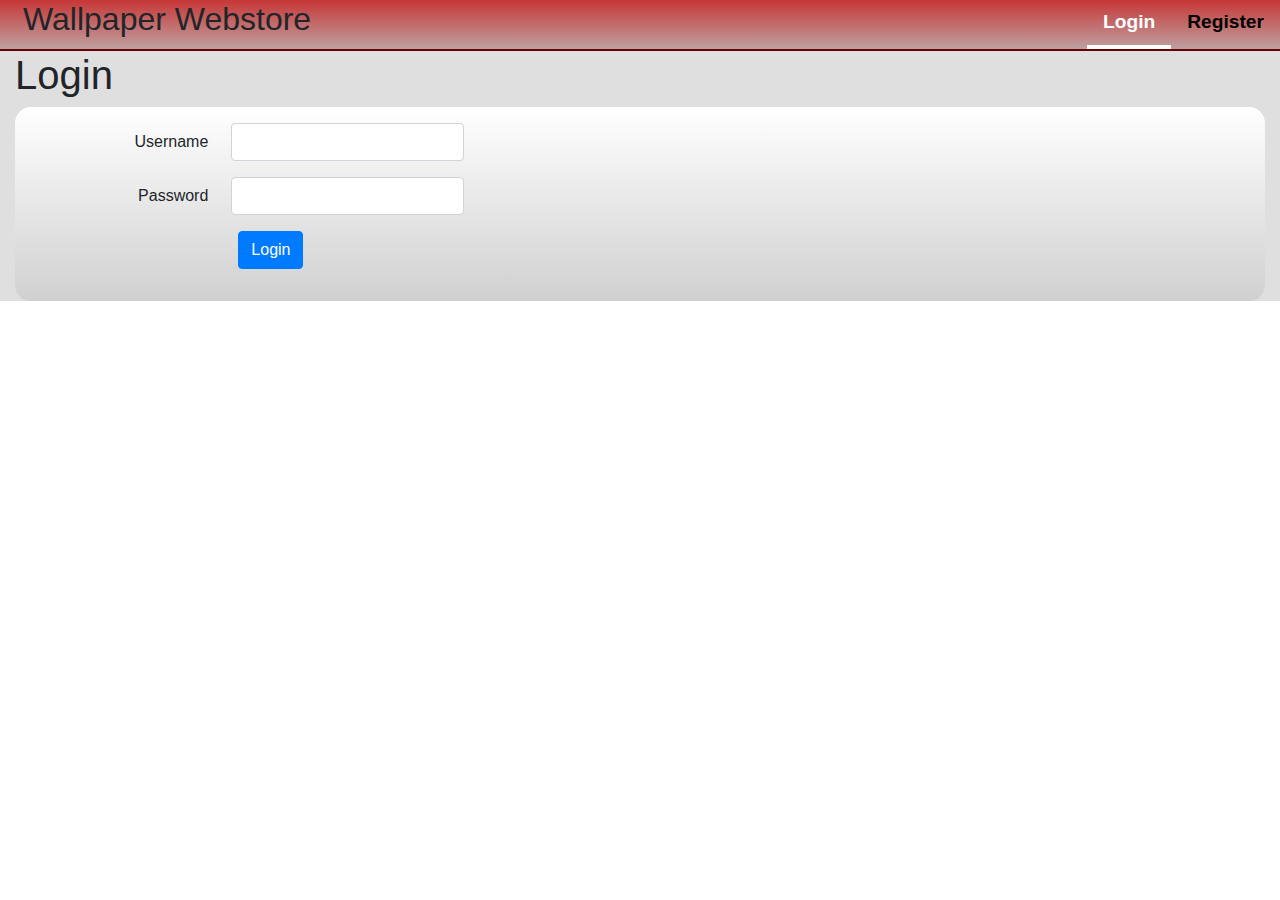
<file: index.html>
<!doctype html>
<html lang="en">
  <head>
    <title>Landing</title>

    <!-- Redirect on load -->
    <meta http-equiv="refresh" content="0; URL=./login-page" />

    <!-- Required meta tags -->
    <meta charset="utf-8">
    <meta name="viewport" content="width=device-width, initial-scale=1, shrink-to-fit=no">

    <!-- Bootstrap CSS -->
    <link rel="stylesheet" href="https://stackpath.bootstrapcdn.com/bootstrap/4.3.1/css/bootstrap.min.css" integrity="sha384-ggOyR0iXCbMQv3Xipma34MD+dH/1fQ784/j6cY/iJTQUOhcWr7x9JvoRxT2MZw1T" crossorigin="anonymous">
  </head>
  <body>


      
    <!-- Optional JavaScript -->
    <!-- jQuery first, then Popper.js, then Bootstrap JS -->
    <script src="https://code.jquery.com/jquery-3.3.1.slim.min.js" integrity="sha384-q8i/X+965DzO0rT7abK41JStQIAqVgRVzpbzo5smXKp4YfRvH+8abtTE1Pi6jizo" crossorigin="anonymous"></script>
    <script src="https://cdnjs.cloudflare.com/ajax/libs/popper.js/1.14.7/umd/popper.min.js" integrity="sha384-UO2eT0CpHqdSJQ6hJty5KVphtPhzWj9WO1clHTMGa3JDZwrnQq4sF86dIHNDz0W1" crossorigin="anonymous"></script>
    <script src="https://stackpath.bootstrapcdn.com/bootstrap/4.3.1/js/bootstrap.min.js" integrity="sha384-JjSmVgyd0p3pXB1rRibZUAYoIIy6OrQ6VrjIEaFf/nJGzIxFDsf4x0xIM+B07jRM" crossorigin="anonymous"></script>
  </body>
</html>
</file>
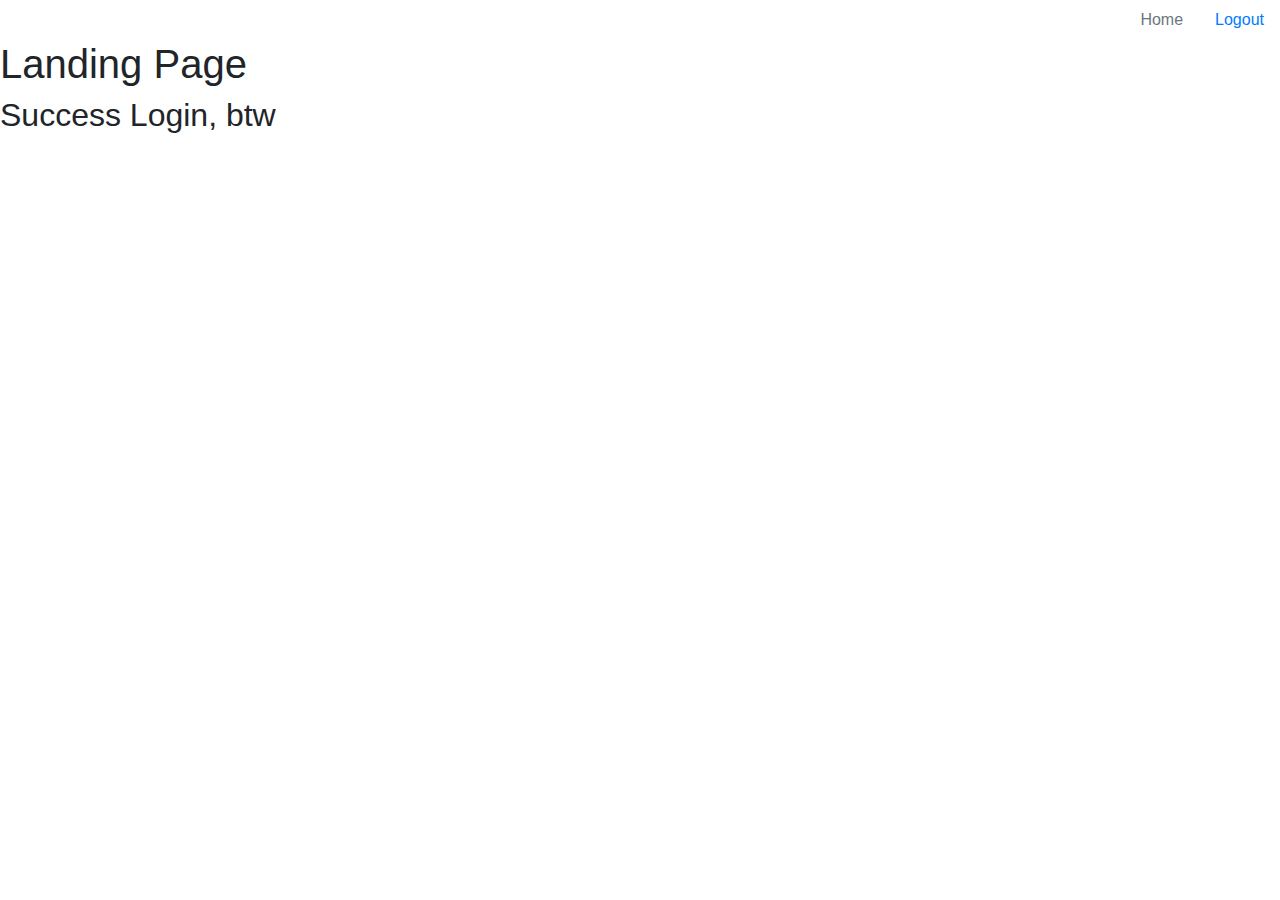
<file: landing-page/index.html>
<!doctype html>
<html lang="en">
  <head>
    <title>Landing</title>
    <!-- Required meta tags -->
    <meta charset="utf-8">
    <meta name="viewport" content="width=device-width, initial-scale=1, shrink-to-fit=no">

    <!-- Bootstrap CSS -->
    <link rel="stylesheet" href="https://stackpath.bootstrapcdn.com/bootstrap/4.3.1/css/bootstrap.min.css" integrity="sha384-ggOyR0iXCbMQv3Xipma34MD+dH/1fQ784/j6cY/iJTQUOhcWr7x9JvoRxT2MZw1T" crossorigin="anonymous">
  </head>
  <body>
    <nav class="nav justify-content-end">
        <a class="nav-link active disabled" href="">Home</a>
        <a class="nav-link" href="../login-page">Logout</a>
    </nav>

      <h1>Landing Page</h1>
      <h2>Success Login, btw</h2>
      
    <!-- Optional JavaScript -->
    <!-- jQuery first, then Popper.js, then Bootstrap JS -->
    <script src="https://code.jquery.com/jquery-3.3.1.slim.min.js" integrity="sha384-q8i/X+965DzO0rT7abK41JStQIAqVgRVzpbzo5smXKp4YfRvH+8abtTE1Pi6jizo" crossorigin="anonymous"></script>
    <script src="https://cdnjs.cloudflare.com/ajax/libs/popper.js/1.14.7/umd/popper.min.js" integrity="sha384-UO2eT0CpHqdSJQ6hJty5KVphtPhzWj9WO1clHTMGa3JDZwrnQq4sF86dIHNDz0W1" crossorigin="anonymous"></script>
    <script src="https://stackpath.bootstrapcdn.com/bootstrap/4.3.1/js/bootstrap.min.js" integrity="sha384-JjSmVgyd0p3pXB1rRibZUAYoIIy6OrQ6VrjIEaFf/nJGzIxFDsf4x0xIM+B07jRM" crossorigin="anonymous"></script>
  </body>
</html>
</file>
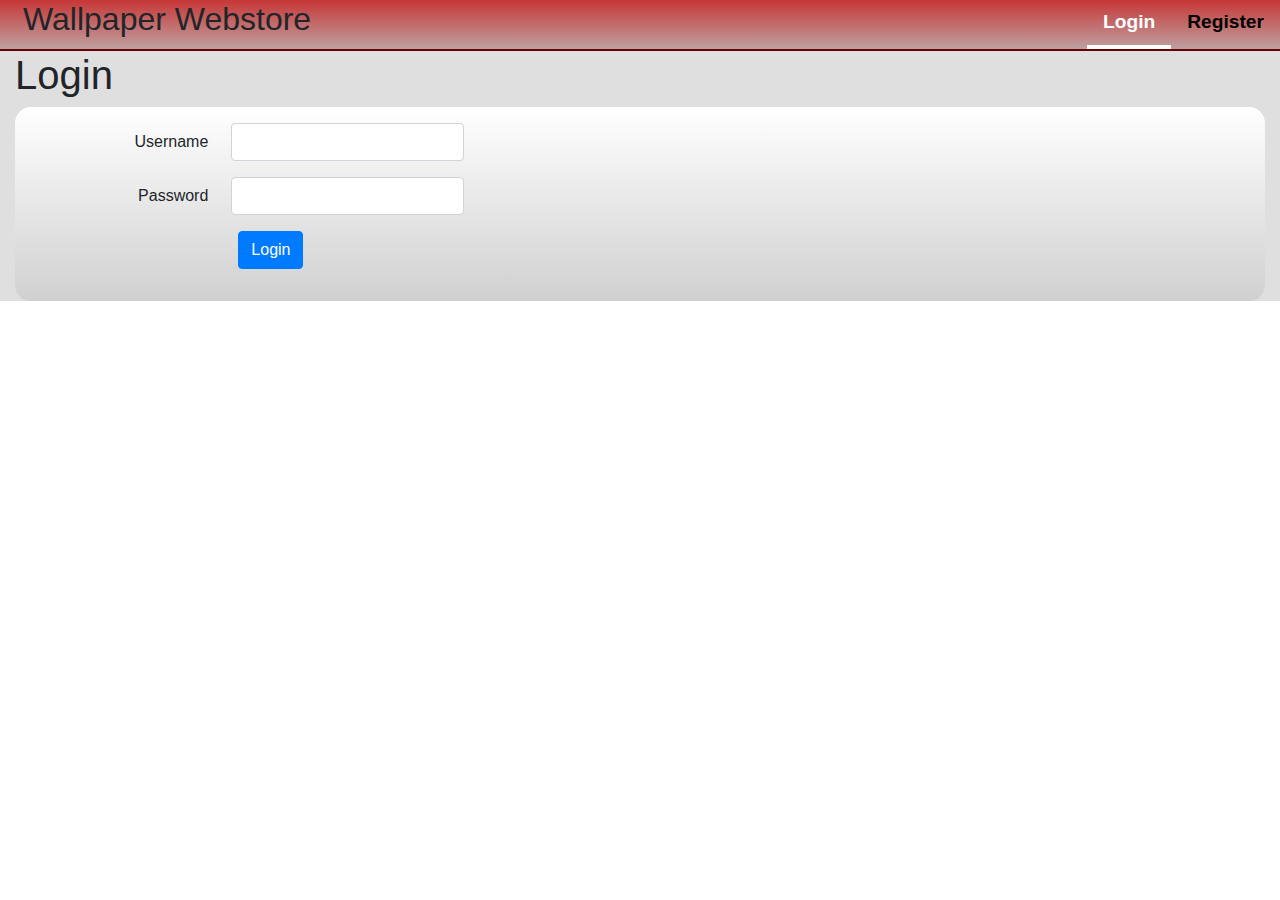
<file: login-page/index.html>
<!DOCTYPE html>
<html lang="en">
	<head>
		<title>Login</title>
		<!-- Required meta tags -->
		<meta charset="utf-8" />
		<meta
			name="viewport"
			content="width=device-width, initial-scale=1, shrink-to-fit=no"
		/>

		<!-- Bootstrap CSS -->
		<link
			rel="stylesheet"
			href="https://stackpath.bootstrapcdn.com/bootstrap/4.3.1/css/bootstrap.min.css"
			integrity="sha384-ggOyR0iXCbMQv3Xipma34MD+dH/1fQ784/j6cY/iJTQUOhcWr7x9JvoRxT2MZw1T"
			crossorigin="anonymous"
		/>

		<link rel="stylesheet" href="index.css" />
	</head>
	<script src="index.js" defer></script>
	<script></script>
	<body>
		<nav class="container-fluid">
			<div class="row justify-content-between">
				<div class="col">
					<span class="h2 p-2">Wallpaper Webstore</span>
				</div>
				<div class="col col-auto">
					<div class="row">
						<a class="nav-link active" href="../login-page">Login</a>
						<a class="nav-link" href="../register-page">Register</a>
					</div>
				</div>
			</div>
		</nav>

		<!-- BootStrap form -->
		<div class="login-form container-fluid">
			<h1>Login</h1>

			<form method="post" action="login.php" class="col" id="loginForm">
				<!-- Username -->
				<div class="form-group row">
					<label for="username" class="col-2 col-form-label mr-2 text-right"
						>Username</label
					>
					<div class="col-xs-9">
						<input
							type="text"
							class="form-control"
							name="username"
							id="username"
							placeholder=""
							required
						/>
					</div>
				</div>

				<!-- Password -->
				<div class="form-group row">
					<label for="password" class="col-2 col-form-label mr-2 text-right"
						>Password</label
					>
					<div class="col-xs-9">
						<input
							type="password"
							class="form-control"
							name="password"
							id="password"
							placeholder=""
							required
						/>
					</div>
				</div>

				<div class="col" id="loginErrors" style="color: red"></div>

				<!-- Submit Login Form Button -->
				<div class="form-group row">
					<div class="offset-sm-2 col-sm-10">
						<button
							type="input"
							class="btn btn-primary"
							id="submit"
							value="submit"
						>
							Login
						</button>
					</div>
				</div>
			</form>
		</div>

		<!-- Optional JavaScript -->
		<!-- jQuery first, then Popper.js, then Bootstrap JS -->
		<script
			src="https://code.jquery.com/jquery-3.3.1.slim.min.js"
			integrity="sha384-q8i/X+965DzO0rT7abK41JStQIAqVgRVzpbzo5smXKp4YfRvH+8abtTE1Pi6jizo"
			crossorigin="anonymous"
		></script>
		<script
			src="https://cdnjs.cloudflare.com/ajax/libs/popper.js/1.14.7/umd/popper.min.js"
			integrity="sha384-UO2eT0CpHqdSJQ6hJty5KVphtPhzWj9WO1clHTMGa3JDZwrnQq4sF86dIHNDz0W1"
			crossorigin="anonymous"
		></script>
		<script
			src="https://stackpath.bootstrapcdn.com/bootstrap/4.3.1/js/bootstrap.min.js"
			integrity="sha384-JjSmVgyd0p3pXB1rRibZUAYoIIy6OrQ6VrjIEaFf/nJGzIxFDsf4x0xIM+B07jRM"
			crossorigin="anonymous"
		></script>
	</body>
</html>
</file>
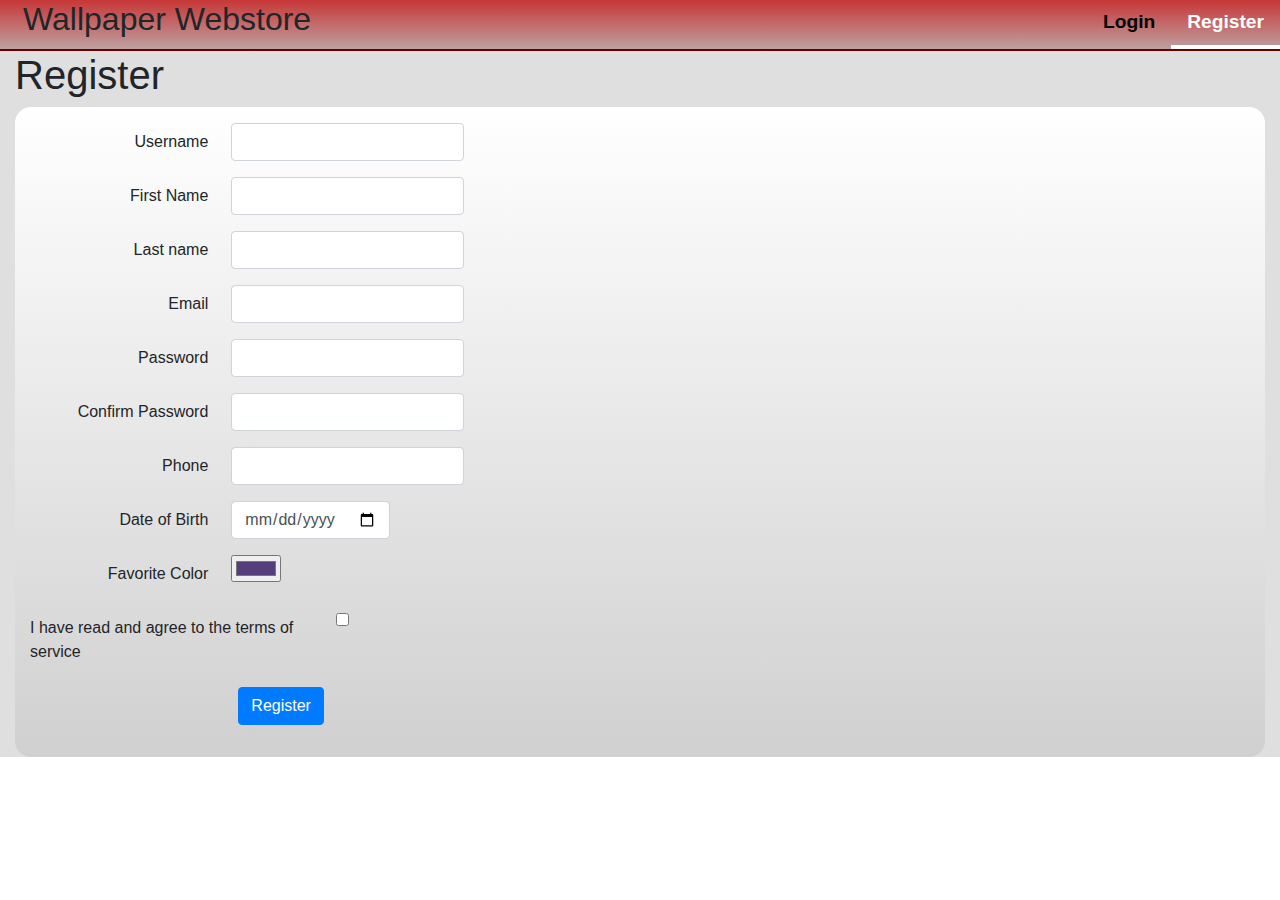
<file: register-page/index.html>
<!DOCTYPE html>
<html lang="en">
	<head>
		<title>Title</title>
		<!-- Required meta tags -->
		<meta charset="utf-8" />
		<meta
			name="viewport"
			content="width=device-width, initial-scale=1, shrink-to-fit=no"
		/>

		<!-- Bootstrap CSS -->
		<link
			rel="stylesheet"
			href="https://stackpath.bootstrapcdn.com/bootstrap/4.3.1/css/bootstrap.min.css"
			integrity="sha384-ggOyR0iXCbMQv3Xipma34MD+dH/1fQ784/j6cY/iJTQUOhcWr7x9JvoRxT2MZw1T"
			crossorigin="anonymous"
		/>

		<link rel="stylesheet" href="index.css" />
	</head>
	<script src="index.js" defer></script>
	<script></script>
	<body>
		<nav class="container-fluid">
			<div class="row justify-content-between">
				<div class="col">
					<span class="h2 p-2">Wallpaper Webstore</span>
				</div>
				<div class="col col-auto">
					<div class="row">
						<a class="nav-link" href="../login-page">Login</a>
						<a class="nav-link active" href="../register-page">Register</a>
					</div>
				</div>
			</div>
		</nav>

		<!-- BootStrap form -->
		<div class="login-form container-fluid">
			<span class="h1">Register</span>

			<form
				method="post"
				action="register_validation.php"
				class="col"
				id="registerForm"
			>
				<!-- Username -->
				<div class="form-group row">
					<label for="username" class="col-2 col-form-label mr-2 text-right"
						>Username</label
					>
					<div class="col-xs-9">
						<input
							type="text"
							class="form-control"
							name="username"
							id="username"
							placeholder=""
							required
						/>
					</div>
				</div>

				<!-- First Name -->
				<div class="form-group row">
					<label for="fname" class="col-2 col-form-label mr-2 text-right"
						>First Name</label
					>
					<div class="col-xs-9">
						<input
							type="text"
							name="fname"
							id="fname"
							class="form-control"
							placeholder=""
							aria-describedby="helpId"
							required
						/>
					</div>
				</div>

				<!-- Last Name -->
				<div class="form-group row">
					<label for="lname" class="col-2 col-form-label mr-2 text-right"
						>Last name</label
					>
					<div class="col-xs-9">
						<input
							type="text"
							class="form-control"
							name="lname"
							id="lname"
							placeholder=""
							required
						/>
					</div>
				</div>

				<!-- Email -->
				<div class="form-group row">
					<label for="email" class="col-2 col-form-label mr-2 text-right"
						>Email</label
					>
					<div class="col-xs-9">
						<input
							type="email"
							class="form-control"
							name="email"
							id="email"
							placeholder=""
							required
						/>
					</div>
				</div>

				<!-- Password -->
				<div class="form-group row">
					<label for="password" class="col-2 col-form-label mr-2 text-right"
						>Password</label
					>
					<div class="col-xs-9">
						<input
							type="password"
							class="form-control"
							name="password"
							id="password"
							placeholder=""
							required
						/>
					</div>
				</div>

				<!-- Password Confirm -->
				<div class="form-group row">
					<label for="pwConfirm" class="col-2 col-form-label mr-2 text-right"
						>Confirm Password</label
					>
					<div class="col-xs-9">
						<input
							type="password"
							class="form-control"
							name="pwConfirm"
							id="pwConfirm"
							placeholder=""
							required
						/>
					</div>
				</div>

				<!-- Phone -->
				<div class="form-group row">
					<label for="phone" class="col-2 col-form-label mr-2 text-right"
						>Phone</label
					>
					<div class="col-xs-9">
						<input
							type="tel"
							class="form-control"
							name="phone"
							id="phone"
							placeholder=""
							pattern="[0-9]{3}-[0-9]{3}-[0-9]{4}"
							required
						/>
					</div>
				</div>

				<!-- Date of Birth -->
				<div class="form-group row">
					<label for="dob" class="col-2 col-form-label mr-2 text-right"
						>Date of Birth</label
					>
					<div class="col-xs-9">
						<input
							type="date"
							class="form-control"
							name="dob"
							id="dob"
							placeholder=""
							required
						/>
					</div>
				</div>

				<!-- Color -->
				<div class="form-group row">
					<label for="favColor" class="col-2 col-form-label mr-2 text-right"
						>Favorite Color</label
					>
					<div class="col-xs-9">
						<input
							type="color"
							class="col-form-control form-control-color"
							name="favColor"
							id="favColor"
							value="#563d7c"
							required
						/>
					</div>
				</div>

				<!-- Terms of Service -->
				<div class="form-group row">
					<label for="serviceAgreement" class="col-3 col-form-label mr-2"
						>I have read and agree to the terms of service</label
					>
					<div class="col-xs-9">
						<input
							type="checkbox"
							class="col-form-check-input"
							name="serviceAgreement"
							id="serviceAgreement"
							value="true"
							required
						/>
					</div>
				</div>

				<!-- <fieldset class="form-group row">
                <legend class="col-form-legend col-sm-1-12">Register</legend>
                <div class="col-sm-1-12">
                    Register new user
                </div>
            </fieldset> -->

				<div class="col" id="registerErrors" style="color: red"></div>

				<!-- Submit Register Form Button -->
				<div class="form-group row">
					<div class="offset-sm-2 col-sm-10">
						<button
							type="input"
							class="btn btn-primary"
							id="submit"
							value="submit"
						>
							Register
						</button>
					</div>
				</div>
			</form>
		</div>

		<!-- Optional JavaScript -->
		<!-- jQuery first, then Popper.js, then Bootstrap JS -->
		<script
			src="https://code.jquery.com/jquery-3.3.1.slim.min.js"
			integrity="sha384-q8i/X+965DzO0rT7abK41JStQIAqVgRVzpbzo5smXKp4YfRvH+8abtTE1Pi6jizo"
			crossorigin="anonymous"
		></script>
		<script
			src="https://cdnjs.cloudflare.com/ajax/libs/popper.js/1.14.7/umd/popper.min.js"
			integrity="sha384-UO2eT0CpHqdSJQ6hJty5KVphtPhzWj9WO1clHTMGa3JDZwrnQq4sF86dIHNDz0W1"
			crossorigin="anonymous"
		></script>
		<script
			src="https://stackpath.bootstrapcdn.com/bootstrap/4.3.1/js/bootstrap.min.js"
			integrity="sha384-JjSmVgyd0p3pXB1rRibZUAYoIIy6OrQ6VrjIEaFf/nJGzIxFDsf4x0xIM+B07jRM"
			crossorigin="anonymous"
		></script>
	</body>
</html>
</file>
<file: login-page/index.css>
/* // Extra small devices (portrait phones, less than 576px) */
@media (max-width: 575.98px) {
}

/* // Small devices (landscape phones, 576px and up) */
@media (min-width: 576px) and (max-width: 767.98px) {
}

/* // Medium devices (tablets, 768px and up) */
@media (min-width: 768px) and (max-width: 991.98px) {
}

/* // Large devices (desktops, 992px and up) */
@media (min-width: 992px) and (max-width: 1199.98px) {
}

/* // Extra large devices (large desktops, 1200px and up) */
@media (min-width: 1200px) {
}

html,
body {
	padding: 0;
	margin: 0;
}

nav {
	background: linear-gradient(#c73737, #bea0a0);
	border-bottom: 0.125rem solid rgb(105, 0, 0);
}
nav a {
	color: rgb(0, 0, 0);
	font-size: larger;
	font-weight: bolder;
	transition: border-bottom 0.1s;
}

nav a.active {
	color: white;
	border-bottom: 4px solid white;
}

nav a:hover {
	color: white;
	border-bottom: 4px solid white;
}

.login-form {
	display: grid;
	background-color: rgb(223, 223, 223);
}

form {
	padding: 1rem;
	background: linear-gradient(white, rgb(209, 208, 208));
	border-radius: 1rem;
}
</file>
<file: register-page/index.css>
/* // Extra small devices (portrait phones, less than 576px) */
@media (max-width: 575.98px) {
}

/* // Small devices (landscape phones, 576px and up) */
@media (min-width: 576px) and (max-width: 767.98px) {
}

/* // Medium devices (tablets, 768px and up) */
@media (min-width: 768px) and (max-width: 991.98px) {
}

/* // Large devices (desktops, 992px and up) */
@media (min-width: 992px) and (max-width: 1199.98px) {
}

/* // Extra large devices (large desktops, 1200px and up) */
@media (min-width: 1200px) {
}

html,
body {
	padding: 0;
	margin: 0;
}

nav {
	background: linear-gradient(#c73737, #bea0a0);
	border-bottom: 0.125rem solid rgb(105, 0, 0);
}
nav a {
	color: rgb(0, 0, 0);
	font-size: larger;
	font-weight: bolder;
	transition: border-bottom 0.1s;
}

nav a.active {
	color: white;
	border-bottom: 4px solid white;
}

nav a:hover {
	color: white;
	border-bottom: 4px solid white;
}

.login-form {
	display: grid;
	background-color: rgb(223, 223, 223);
}

form {
	padding: 1rem;
	background: linear-gradient(white, rgb(209, 208, 208));
	border-radius: 1rem;
}
</file>
